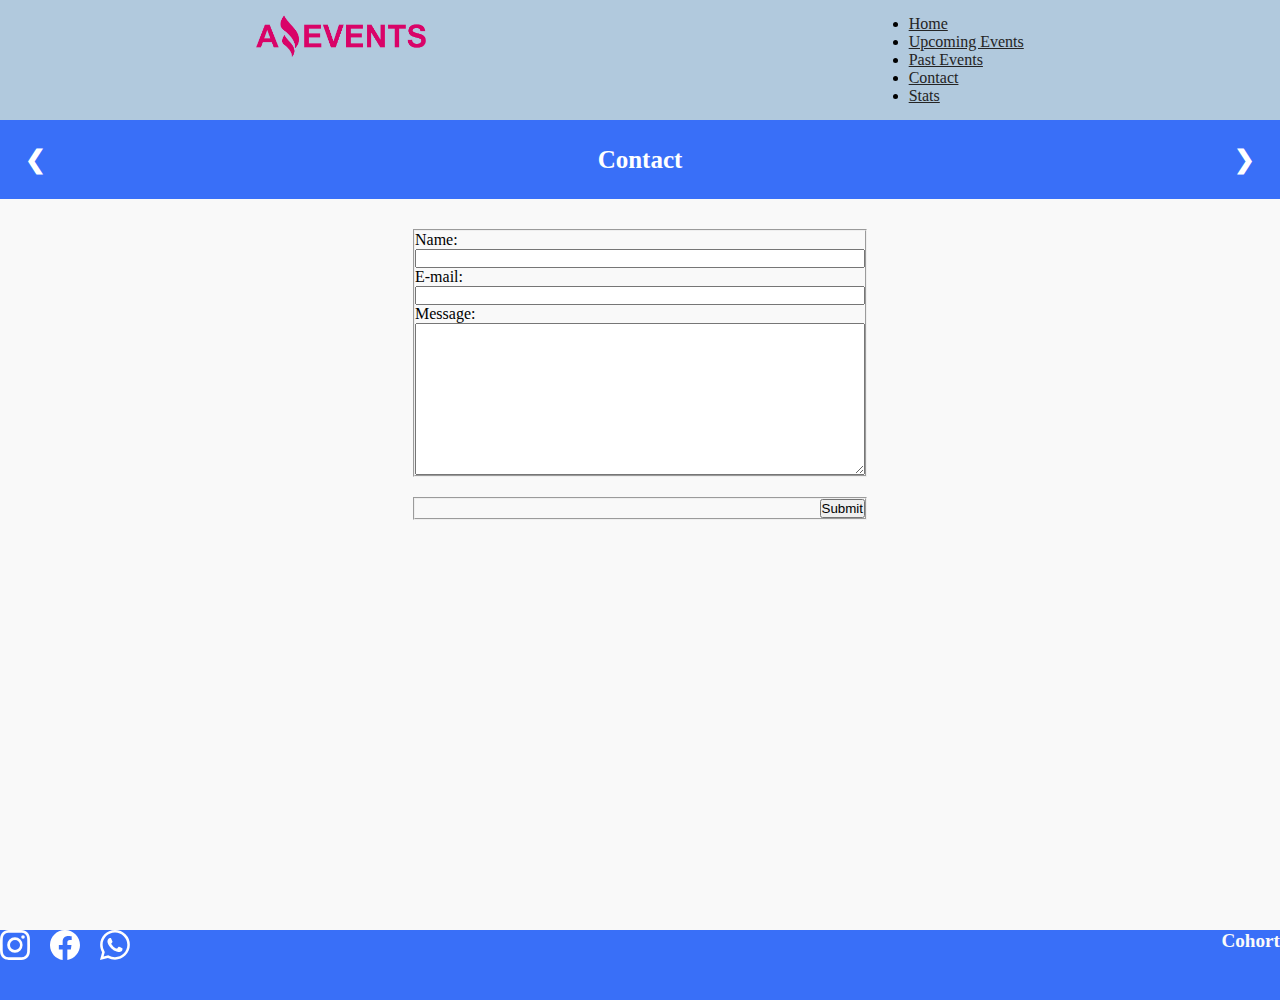
<file: contact.html>
<!DOCTYPE html>
<html lang="en">

<head>
    <meta charset="UTF-8">
    <meta http-equiv="X-UA-Compatible" content="IE=edge">
    <meta name="viewport" content="width=device-width, initial-scale=1.0">
    <title>Amazing Events</title>
    <link rel="shortcut icon" href="./assets/img/Logo_Amazing_Events.png" type="image/png">
    <link href="https://cdn.jsdelivr.net/npm/bootstrap@5.3.0-alpha1/dist/css/bootstrap.min.css" rel="stylesheet"
        integrity="sha384-GLhlTQ8iRABdZLl6O3oVMWSktQOp6b7In1Zl3/Jr59b6EGGoI1aFkw7cmDA6j6gD" crossorigin="anonymous">
    <link rel="stylesheet" href="./assets/css/style.css">
    <link rel="icon" type="image/x-icon" href="./assets/img/Logo Amazing Events - copia.jpg">
</head>

<body>
    <nav>
        <div>
            <img src="./assets/img/Logo Amazing Events.png" alt="" class="logo">
        </div>

        <div>
            <ul class="nav nav-pills">
                <li class="nav-item">
                    <a class="nav-link" href="./index.html">Home</a>
                </li>
                <li class="nav-item">
                    <a class="nav-link" href="./upcoming.html">Upcoming Events</a>
                </li>
                <li class="nav-item">
                    <a class="nav-link" href="./pastEvents.html">Past Events</a>
                </li>
                <li class="nav-item">
                    <a class="nav-link active" href="./contact.html">Contact</a>
                </li>
                <li class="nav-item">
                    <a class="nav-link" href="./stats.html">Stats</a>
                </li>
            </ul>
        </div>
    </nav>

    <main>
        <div class="slider">
            <div class="move">
                <a href="./pastEvents.html">&#10094;</a>
                <h1>Contact</h1>
                <a href="./stats.html">&#10095;</a>
            </div>
        </div>
         
            <div class="formulario">
                <form action="./">
                    <fieldset>
                        <label>
                            <span>Name:</span>
                            <input type="text">
                        </label>
                        <label>
                            <span>E-mail:</span>
                            <input type="email">
                        </label>
                        <label>
                            <span>Message:</span>
                            <textarea name="Message" cols="51" rows="10"></textarea>
                        </label>
                    </fieldset>
                    <fieldset class="boton">
                        <label>
                            <button type="button" class="btn btn-outline-dark">Submit</button>
                        </label>
                    </fieldset>
                </form>
            </div>
        

    </main>

    <footer class="py-4 px-3">
        <div class="iconos">
          <a href="https://www.instagram.com/" aria-label="instagram">
            <svg xmlns="http://www.w3.org/2000/svg" fill="currentColor" class="bi bi-instagram" viewBox="0 0 16 16">
              <path
                d="M8 0C5.829 0 5.556.01 4.703.048 3.85.088 3.269.222 2.76.42a3.917 3.917 0 0 0-1.417.923A3.927 3.927 0 0 0 .42 2.76C.222 3.268.087 3.85.048 4.7.01 5.555 0 5.827 0 8.001c0 2.172.01 2.444.048 3.297.04.852.174 1.433.372 1.942.205.526.478.972.923 1.417.444.445.89.719 1.416.923.51.198 1.09.333 1.942.372C5.555 15.99 5.827 16 8 16s2.444-.01 3.298-.048c.851-.04 1.434-.174 1.943-.372a3.916 3.916 0 0 0 1.416-.923c.445-.445.718-.891.923-1.417.197-.509.332-1.09.372-1.942C15.99 10.445 16 10.173 16 8s-.01-2.445-.048-3.299c-.04-.851-.175-1.433-.372-1.941a3.926 3.926 0 0 0-.923-1.417A3.911 3.911 0 0 0 13.24.42c-.51-.198-1.092-.333-1.943-.372C10.443.01 10.172 0 7.998 0h.003zm-.717 1.442h.718c2.136 0 2.389.007 3.232.046.78.035 1.204.166 1.486.275.373.145.64.319.92.599.28.28.453.546.598.92.11.281.24.705.275 1.485.039.843.047 1.096.047 3.231s-.008 2.389-.047 3.232c-.035.78-.166 1.203-.275 1.485a2.47 2.47 0 0 1-.599.919c-.28.28-.546.453-.92.598-.28.11-.704.24-1.485.276-.843.038-1.096.047-3.232.047s-2.39-.009-3.233-.047c-.78-.036-1.203-.166-1.485-.276a2.478 2.478 0 0 1-.92-.598 2.48 2.48 0 0 1-.6-.92c-.109-.281-.24-.705-.275-1.485-.038-.843-.046-1.096-.046-3.233 0-2.136.008-2.388.046-3.231.036-.78.166-1.204.276-1.486.145-.373.319-.64.599-.92.28-.28.546-.453.92-.598.282-.11.705-.24 1.485-.276.738-.034 1.024-.044 2.515-.045v.002zm4.988 1.328a.96.96 0 1 0 0 1.92.96.96 0 0 0 0-1.92zm-4.27 1.122a4.109 4.109 0 1 0 0 8.217 4.109 4.109 0 0 0 0-8.217zm0 1.441a2.667 2.667 0 1 1 0 5.334 2.667 2.667 0 0 1 0-5.334z" />
            </svg></a>
            <a href="https://es-la.facebook.com/" aria-label="Facebook"><svg xmlns="http://www.w3.org/2000/svg" fill="currentColor"
              class="bi bi-facebook" viewBox="0 0 16 16">
              <path
                d="M16 8.049c0-4.446-3.582-8.05-8-8.05C3.58 0-.002 3.603-.002 8.05c0 4.017 2.926 7.347 6.75 7.951v-5.625h-2.03V8.05H6.75V6.275c0-2.017 1.195-3.131 3.022-3.131.876 0 1.791.157 1.791.157v1.98h-1.009c-.993 0-1.303.621-1.303 1.258v1.51h2.218l-.354 2.326H9.25V16c3.824-.604 6.75-3.934 6.75-7.951z" />
            </svg></a>
          <a href="https://web.whatsapp.com/" aria-label="whatsapp"><svg xmlns="http://www.w3.org/2000/svg" fill="currentColor"
              class="bi bi-whatsapp" viewBox="0 0 16 16">
              <path
                d="M13.601 2.326A7.854 7.854 0 0 0 7.994 0C3.627 0 .068 3.558.064 7.926c0 1.399.366 2.76 1.057 3.965L0 16l4.204-1.102a7.933 7.933 0 0 0 3.79.965h.004c4.368 0 7.926-3.558 7.93-7.93A7.898 7.898 0 0 0 13.6 2.326zM7.994 14.521a6.573 6.573 0 0 1-3.356-.92l-.24-.144-2.494.654.666-2.433-.156-.251a6.56 6.56 0 0 1-1.007-3.505c0-3.626 2.957-6.584 6.591-6.584a6.56 6.56 0 0 1 4.66 1.931 6.557 6.557 0 0 1 1.928 4.66c-.004 3.639-2.961 6.592-6.592 6.592zm3.615-4.934c-.197-.099-1.17-.578-1.353-.646-.182-.065-.315-.099-.445.099-.133.197-.513.646-.627.775-.114.133-.232.148-.43.05-.197-.1-.836-.308-1.592-.985-.59-.525-.985-1.175-1.103-1.372-.114-.198-.011-.304.088-.403.087-.088.197-.232.296-.346.1-.114.133-.198.198-.33.065-.134.034-.248-.015-.347-.05-.099-.445-1.076-.612-1.47-.16-.389-.323-.335-.445-.34-.114-.007-.247-.007-.38-.007a.729.729 0 0 0-.529.247c-.182.198-.691.677-.691 1.654 0 .977.71 1.916.81 2.049.098.133 1.394 2.132 3.383 2.992.47.205.84.326 1.129.418.475.152.904.129 1.246.08.38-.058 1.171-.48 1.338-.943.164-.464.164-.86.114-.943-.049-.084-.182-.133-.38-.232z" />
            </svg></a>
        </div>

        <div class="texto">
            <h2>Cohort</h2>
        </div>


    </footer>

    <script src="https://cdn.jsdelivr.net/npm/bootstrap@5.3.0-alpha1/dist/js/bootstrap.bundle.min.js"
        integrity="sha384-w76AqPfDkMBDXo30jS1Sgez6pr3x5MlQ1ZAGC+nuZB+EYdgRZgiwxhTBTkF7CXvN"
        crossorigin="anonymous"></script>
</body>

</html>
</file>
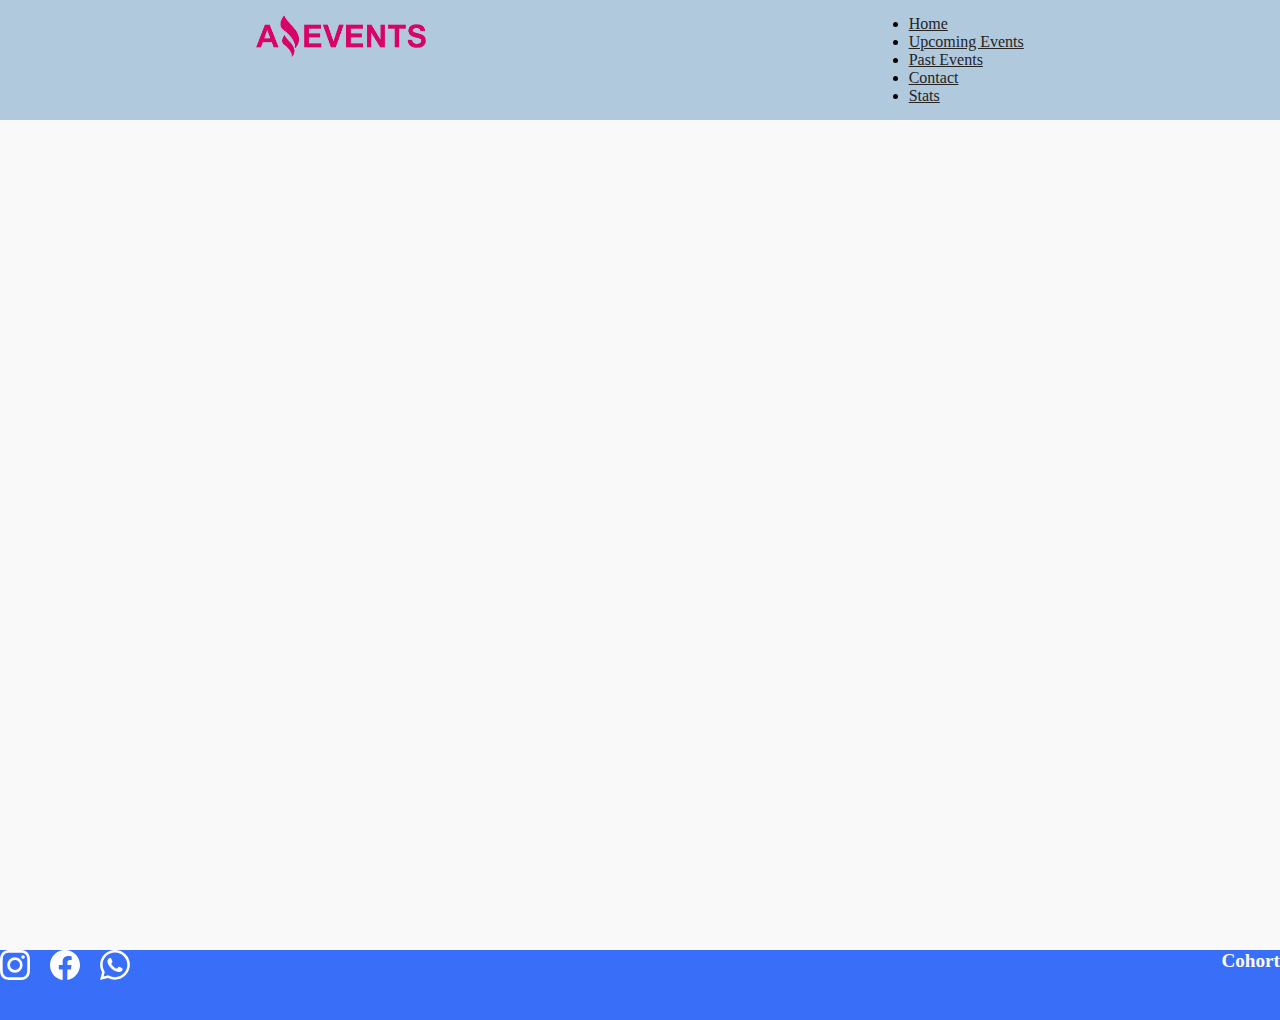
<file: details.html>
<!DOCTYPE html>
<html lang="en">

<head>
    <meta charset="UTF-8">
    <meta http-equiv="X-UA-Compatible" content="IE=edge">
    <meta name="viewport" content="width=device-width, initial-scale=1.0">
    <title>Amazing Events</title>
    <link rel="shortcut icon" href="./assets/img/Logo_Amazing_Events.png" type="image/png">
    <link href="https://cdn.jsdelivr.net/npm/bootstrap@5.3.0-alpha1/dist/css/bootstrap.min.css" rel="stylesheet"
        integrity="sha384-GLhlTQ8iRABdZLl6O3oVMWSktQOp6b7In1Zl3/Jr59b6EGGoI1aFkw7cmDA6j6gD" crossorigin="anonymous">
    <link rel="stylesheet" href="./assets/css/style.css">
    <link rel="icon" type="image/x-icon" href="./assets/img/Logo Amazing Events - copia.jpg">
</head>

<body>
    <nav>
        <div>
            <img src="./assets/img/Logo Amazing Events.png" alt="" class="logo">
        </div>

        <div>
            <ul class="nav nav-pills">
                <li class="nav-item">
                    <a class="nav-link active" href="./index.html">Home</a>
                </li>
                <li class="nav-item">
                    <a class="nav-link" href="./upcoming.html">Upcoming Events</a>
                </li>
                <li class="nav-item">
                    <a class="nav-link" href="./pastEvents.html">Past Events</a>
                </li>
                <li class="nav-item">
                    <a class="nav-link" href="./contact.html">Contact</a>
                </li>
                <li class="nav-item">
                    <a class="nav-link" href="./stats.html">Stats</a>
                </li>
            </ul>
        </div>
    </nav>

    <main>
    <div class="caja-section py-3">

        <div class="card mb-3" style="max-width: 700px;" id="containerDetails">
    
        </div>
      </div>

    </main>

    <footer class="py-4 px-3">
        <div class="iconos">
            <a href="https://www.instagram.com/">
                <svg xmlns="http://www.w3.org/2000/svg" fill="currentColor" class="bi bi-instagram" viewBox="0 0 16 16">
                    <path
                        d="M8 0C5.829 0 5.556.01 4.703.048 3.85.088 3.269.222 2.76.42a3.917 3.917 0 0 0-1.417.923A3.927 3.927 0 0 0 .42 2.76C.222 3.268.087 3.85.048 4.7.01 5.555 0 5.827 0 8.001c0 2.172.01 2.444.048 3.297.04.852.174 1.433.372 1.942.205.526.478.972.923 1.417.444.445.89.719 1.416.923.51.198 1.09.333 1.942.372C5.555 15.99 5.827 16 8 16s2.444-.01 3.298-.048c.851-.04 1.434-.174 1.943-.372a3.916 3.916 0 0 0 1.416-.923c.445-.445.718-.891.923-1.417.197-.509.332-1.09.372-1.942C15.99 10.445 16 10.173 16 8s-.01-2.445-.048-3.299c-.04-.851-.175-1.433-.372-1.941a3.926 3.926 0 0 0-.923-1.417A3.911 3.911 0 0 0 13.24.42c-.51-.198-1.092-.333-1.943-.372C10.443.01 10.172 0 7.998 0h.003zm-.717 1.442h.718c2.136 0 2.389.007 3.232.046.78.035 1.204.166 1.486.275.373.145.64.319.92.599.28.28.453.546.598.92.11.281.24.705.275 1.485.039.843.047 1.096.047 3.231s-.008 2.389-.047 3.232c-.035.78-.166 1.203-.275 1.485a2.47 2.47 0 0 1-.599.919c-.28.28-.546.453-.92.598-.28.11-.704.24-1.485.276-.843.038-1.096.047-3.232.047s-2.39-.009-3.233-.047c-.78-.036-1.203-.166-1.485-.276a2.478 2.478 0 0 1-.92-.598 2.48 2.48 0 0 1-.6-.92c-.109-.281-.24-.705-.275-1.485-.038-.843-.046-1.096-.046-3.233 0-2.136.008-2.388.046-3.231.036-.78.166-1.204.276-1.486.145-.373.319-.64.599-.92.28-.28.546-.453.92-.598.282-.11.705-.24 1.485-.276.738-.034 1.024-.044 2.515-.045v.002zm4.988 1.328a.96.96 0 1 0 0 1.92.96.96 0 0 0 0-1.92zm-4.27 1.122a4.109 4.109 0 1 0 0 8.217 4.109 4.109 0 0 0 0-8.217zm0 1.441a2.667 2.667 0 1 1 0 5.334 2.667 2.667 0 0 1 0-5.334z" />
                </svg></a>
            <a href="https://es-la.facebook.com/"><svg xmlns="http://www.w3.org/2000/svg" fill="currentColor"
                    class="bi bi-facebook" viewBox="0 0 16 16">
                    <path
                        d="M16 8.049c0-4.446-3.582-8.05-8-8.05C3.58 0-.002 3.603-.002 8.05c0 4.017 2.926 7.347 6.75 7.951v-5.625h-2.03V8.05H6.75V6.275c0-2.017 1.195-3.131 3.022-3.131.876 0 1.791.157 1.791.157v1.98h-1.009c-.993 0-1.303.621-1.303 1.258v1.51h2.218l-.354 2.326H9.25V16c3.824-.604 6.75-3.934 6.75-7.951z" />
                </svg></a>
            <a href="https://web.whatsapp.com/"><svg xmlns="http://www.w3.org/2000/svg" fill="currentColor"
                    class="bi bi-whatsapp" viewBox="0 0 16 16">
                    <path
                        d="M13.601 2.326A7.854 7.854 0 0 0 7.994 0C3.627 0 .068 3.558.064 7.926c0 1.399.366 2.76 1.057 3.965L0 16l4.204-1.102a7.933 7.933 0 0 0 3.79.965h.004c4.368 0 7.926-3.558 7.93-7.93A7.898 7.898 0 0 0 13.6 2.326zM7.994 14.521a6.573 6.573 0 0 1-3.356-.92l-.24-.144-2.494.654.666-2.433-.156-.251a6.56 6.56 0 0 1-1.007-3.505c0-3.626 2.957-6.584 6.591-6.584a6.56 6.56 0 0 1 4.66 1.931 6.557 6.557 0 0 1 1.928 4.66c-.004 3.639-2.961 6.592-6.592 6.592zm3.615-4.934c-.197-.099-1.17-.578-1.353-.646-.182-.065-.315-.099-.445.099-.133.197-.513.646-.627.775-.114.133-.232.148-.43.05-.197-.1-.836-.308-1.592-.985-.59-.525-.985-1.175-1.103-1.372-.114-.198-.011-.304.088-.403.087-.088.197-.232.296-.346.1-.114.133-.198.198-.33.065-.134.034-.248-.015-.347-.05-.099-.445-1.076-.612-1.47-.16-.389-.323-.335-.445-.34-.114-.007-.247-.007-.38-.007a.729.729 0 0 0-.529.247c-.182.198-.691.677-.691 1.654 0 .977.71 1.916.81 2.049.098.133 1.394 2.132 3.383 2.992.47.205.84.326 1.129.418.475.152.904.129 1.246.08.38-.058 1.171-.48 1.338-.943.164-.464.164-.86.114-.943-.049-.084-.182-.133-.38-.232z" />
                </svg></a>
        </div>
        <div class="texto">
            <h2>Cohort</h2>
        </div>
    </footer>
    <script src="https://cdn.jsdelivr.net/npm/bootstrap@5.3.0-alpha1/dist/js/bootstrap.bundle.min.js"
        integrity="sha384-w76AqPfDkMBDXo30jS1Sgez6pr3x5MlQ1ZAGC+nuZB+EYdgRZgiwxhTBTkF7CXvN"
        crossorigin="anonymous"></script>
        <script src="./js/data.js"></script>
        <script src="./js/Details.js"></script>
</body>

</html>
</file>
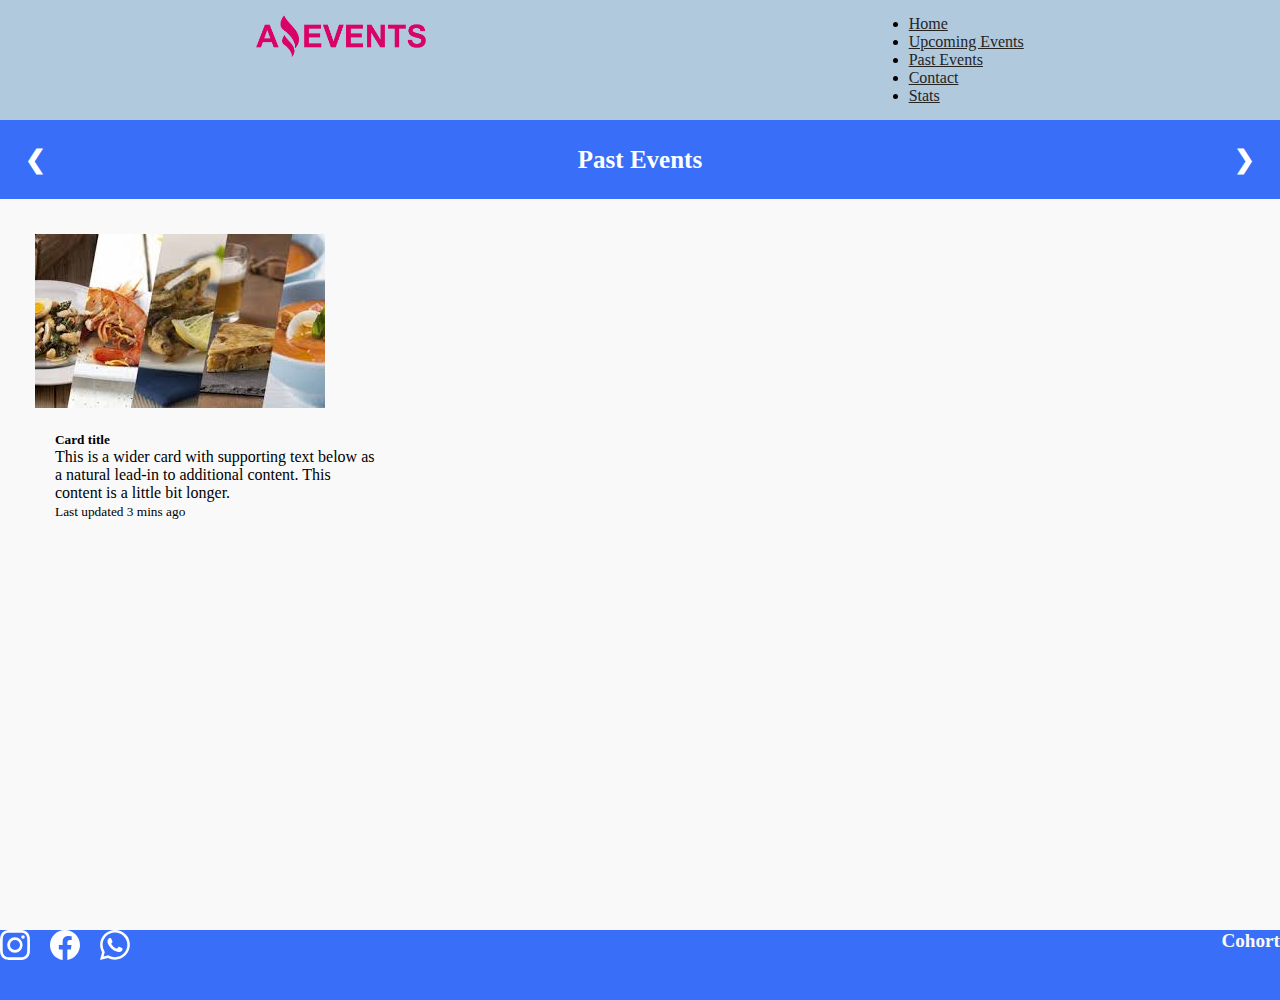
<file: event.html>
<!DOCTYPE html>
<html lang="en">

<head>
    <meta charset="UTF-8">
    <meta http-equiv="X-UA-Compatible" content="IE=edge">
    <meta name="viewport" content="width=device-width, initial-scale=1.0">
    <title>Amazing Events</title>
    <link rel="shortcut icon" href="./assets/img/Logo_Amazing_Events.png" type="image/png">
    <link href="https://cdn.jsdelivr.net/npm/bootstrap@5.3.0-alpha1/dist/css/bootstrap.min.css" rel="stylesheet"
        integrity="sha384-GLhlTQ8iRABdZLl6O3oVMWSktQOp6b7In1Zl3/Jr59b6EGGoI1aFkw7cmDA6j6gD" crossorigin="anonymous">
    <link rel="stylesheet" href="./assets/css/style.css">
    <link rel="icon" type="image/x-icon" href="/assets/img/Logo Amazing Events - copia.jpg">
</head>

<body>
    <nav>
        <div>
            <img src="/assets/img/Logo Amazing Events.png" alt="" class="logo">
        </div>

        <div>
            <ul class="nav nav-pills">
                <li class="nav-item">
                    <a class="nav-link" href="/index.html">Home</a>
                </li>
                <li class="nav-item">
                    <a class="nav-link" href="/upcoming.html">Upcoming Events</a>
                </li>
                <li class="nav-item">
                    <a class="nav-link active" href="./event.html">Past Events</a>
                </li>
                <li class="nav-item">
                    <a class="nav-link" href="./contact.html">Contact</a>
                </li>
                <li class="nav-item">
                    <a class="nav-link" href="./stats.html">Stats</a>
                </li>
            </ul>
        </div>
    </nav>

    <main>
        <div class="slider">
            <div class="move">
                <a href="/upcoming.html">&#10094;</a>
                <h1>Past Events</h1>
                <a href="/contact.html">&#10095;</a>
            </div>
        </div>

        <div class="container1">
        <div class="card mb-3" style="max-width: 750px;">
            <div class="row g-0">
              <div class="col-md-4">
                <img src="/assets/img/Food_Fair.jpg" class="card-img-top" alt="food">
              </div>
              <div class="col-md-8">
                <div class="card">
                  <h5 class="card-title">Card title</h5>
                  <p class="card-text">This is a wider card with supporting text below as a natural lead-in to additional content. This content is a little bit longer.</p>
                  <p class="card-text"><small class="text-muted">Last updated 3 mins ago</small></p>
                </div>
              </div> 
            </div>
          </div>
        </div>
    </main>
    <footer class="py-4 px-3">
        <div class="iconos">
            <a href="https://www.instagram.com/">
                <svg xmlns="http://www.w3.org/2000/svg" fill="currentColor" class="bi bi-instagram" viewBox="0 0 16 16">
                    <path
                        d="M8 0C5.829 0 5.556.01 4.703.048 3.85.088 3.269.222 2.76.42a3.917 3.917 0 0 0-1.417.923A3.927 3.927 0 0 0 .42 2.76C.222 3.268.087 3.85.048 4.7.01 5.555 0 5.827 0 8.001c0 2.172.01 2.444.048 3.297.04.852.174 1.433.372 1.942.205.526.478.972.923 1.417.444.445.89.719 1.416.923.51.198 1.09.333 1.942.372C5.555 15.99 5.827 16 8 16s2.444-.01 3.298-.048c.851-.04 1.434-.174 1.943-.372a3.916 3.916 0 0 0 1.416-.923c.445-.445.718-.891.923-1.417.197-.509.332-1.09.372-1.942C15.99 10.445 16 10.173 16 8s-.01-2.445-.048-3.299c-.04-.851-.175-1.433-.372-1.941a3.926 3.926 0 0 0-.923-1.417A3.911 3.911 0 0 0 13.24.42c-.51-.198-1.092-.333-1.943-.372C10.443.01 10.172 0 7.998 0h.003zm-.717 1.442h.718c2.136 0 2.389.007 3.232.046.78.035 1.204.166 1.486.275.373.145.64.319.92.599.28.28.453.546.598.92.11.281.24.705.275 1.485.039.843.047 1.096.047 3.231s-.008 2.389-.047 3.232c-.035.78-.166 1.203-.275 1.485a2.47 2.47 0 0 1-.599.919c-.28.28-.546.453-.92.598-.28.11-.704.24-1.485.276-.843.038-1.096.047-3.232.047s-2.39-.009-3.233-.047c-.78-.036-1.203-.166-1.485-.276a2.478 2.478 0 0 1-.92-.598 2.48 2.48 0 0 1-.6-.92c-.109-.281-.24-.705-.275-1.485-.038-.843-.046-1.096-.046-3.233 0-2.136.008-2.388.046-3.231.036-.78.166-1.204.276-1.486.145-.373.319-.64.599-.92.28-.28.546-.453.92-.598.282-.11.705-.24 1.485-.276.738-.034 1.024-.044 2.515-.045v.002zm4.988 1.328a.96.96 0 1 0 0 1.92.96.96 0 0 0 0-1.92zm-4.27 1.122a4.109 4.109 0 1 0 0 8.217 4.109 4.109 0 0 0 0-8.217zm0 1.441a2.667 2.667 0 1 1 0 5.334 2.667 2.667 0 0 1 0-5.334z" />
                </svg></a>
            <a href="https://es-la.facebook.com/"><svg xmlns="http://www.w3.org/2000/svg" fill="currentColor"
                    class="bi bi-facebook" viewBox="0 0 16 16">
                    <path
                        d="M16 8.049c0-4.446-3.582-8.05-8-8.05C3.58 0-.002 3.603-.002 8.05c0 4.017 2.926 7.347 6.75 7.951v-5.625h-2.03V8.05H6.75V6.275c0-2.017 1.195-3.131 3.022-3.131.876 0 1.791.157 1.791.157v1.98h-1.009c-.993 0-1.303.621-1.303 1.258v1.51h2.218l-.354 2.326H9.25V16c3.824-.604 6.75-3.934 6.75-7.951z" />
                </svg></a>
            <a href="https://web.whatsapp.com/"><svg xmlns="http://www.w3.org/2000/svg" fill="currentColor"
                    class="bi bi-whatsapp" viewBox="0 0 16 16">
                    <path
                        d="M13.601 2.326A7.854 7.854 0 0 0 7.994 0C3.627 0 .068 3.558.064 7.926c0 1.399.366 2.76 1.057 3.965L0 16l4.204-1.102a7.933 7.933 0 0 0 3.79.965h.004c4.368 0 7.926-3.558 7.93-7.93A7.898 7.898 0 0 0 13.6 2.326zM7.994 14.521a6.573 6.573 0 0 1-3.356-.92l-.24-.144-2.494.654.666-2.433-.156-.251a6.56 6.56 0 0 1-1.007-3.505c0-3.626 2.957-6.584 6.591-6.584a6.56 6.56 0 0 1 4.66 1.931 6.557 6.557 0 0 1 1.928 4.66c-.004 3.639-2.961 6.592-6.592 6.592zm3.615-4.934c-.197-.099-1.17-.578-1.353-.646-.182-.065-.315-.099-.445.099-.133.197-.513.646-.627.775-.114.133-.232.148-.43.05-.197-.1-.836-.308-1.592-.985-.59-.525-.985-1.175-1.103-1.372-.114-.198-.011-.304.088-.403.087-.088.197-.232.296-.346.1-.114.133-.198.198-.33.065-.134.034-.248-.015-.347-.05-.099-.445-1.076-.612-1.47-.16-.389-.323-.335-.445-.34-.114-.007-.247-.007-.38-.007a.729.729 0 0 0-.529.247c-.182.198-.691.677-.691 1.654 0 .977.71 1.916.81 2.049.098.133 1.394 2.132 3.383 2.992.47.205.84.326 1.129.418.475.152.904.129 1.246.08.38-.058 1.171-.48 1.338-.943.164-.464.164-.86.114-.943-.049-.084-.182-.133-.38-.232z" />
                </svg></a>
        </div>
        <div class="texto">
            <h2>Cohort</h2>
        </div>
    </footer>
    <script src="https://cdn.jsdelivr.net/npm/bootstrap@5.3.0-alpha1/dist/js/bootstrap.bundle.min.js"
        integrity="sha384-w76AqPfDkMBDXo30jS1Sgez6pr3x5MlQ1ZAGC+nuZB+EYdgRZgiwxhTBTkF7CXvN"
        crossorigin="anonymous"></script>
</body>

</html>
</file>
<file: assets/css/style.css>
* {
    margin: 0;
    padding: 0;
    box-sizing: border-box;
}

body {
    background-color: rgb(249, 249, 249);
}

main {
    min-height: 90vh;
}

nav {
    display: flex;
    justify-content: space-around;
    background-color:  rgb(177, 201, 221);
    padding: 15px;
}

.logo {
    width: 170px;
}

.nav-link {
    color: rgb(36, 36, 36);
    font-size: medium;
}

.slider {
    width: 100%;
    padding: 15px;
    display: flex;
    align-items: center;
    justify-content: center;
    background-color: rgb(57, 111, 248);
}

.slider a {
    padding: 10px;
    display: flex;
    align-items: center;
    justify-content: center;
    font-weight: bold;
    font-size: 25px;
    text-decoration: none;
    color: rgb(255, 255, 255);
}

.slider h1 {
    font-size: 25px;
    display: flex;
    align-items: center;
    padding: 3px;
    justify-content:space-around;
    font-weight: bold;
    font-size: 25px;
    color: rgb(255, 255, 255);
}

.categoria {
    display: flex;
    margin: 30px;
    align-items: baseline;
}

.container {
    display: flex;
    flex-direction: row;
    flex-wrap: wrap;
;
}

.container img{
    box-shadow: 3px 3px 3px 3px rgb(174, 174, 174);
    margin: 10px;
    border-radius: 5px;
    width: 90%;
}

/* .container1 {
    padding: 80px;
    display: flex;
    align-items: center;
    flex-direction: column;
}  */

.card{
    margin: 20px;
    align-items: center;
    height: 400px;
}

footer {
    height: 70px;
    display: flex;
    justify-content: space-between;
    background-color: rgb(57, 111, 248);
}

footer svg {
    width: 30px;
}

.iconos {
    display: flex;
    gap: 20px;
    width: 20px;
}

.iconos a {
    color:rgb(255, 254, 254);
}

.formulario {
    display: flex;
    flex-direction: column;
    align-items: center;
    padding: 30px 0px 50px 0px;
}

.formulario label {
    display: flex;
    flex-direction: column;
    justify-content: center;
}

.formulario input {
    width: 450px;
}

.formulario span {
    font-size: medium;
}

.boton {
    margin-top: 20px;
    display: flex;
    justify-content: end;
    font-size: x-large;
}

.texto h2 {
    font-size: larger;
    color: rgb(250, 250, 250);
}

.tabla {
    display: flex;
    justify-content: center;
    align-items: center;
    padding: 30px;
}

th {
    font-size: x-large;
    background-color: rgb(252, 215, 237);
    font-weight: normal;
    border: 1px solid black;
    border-right: 1px solid black;
    border-bottom: 1px solid black;
}

td {
    padding: 10px;
    border: 1px solid black;
}

.details {
    height: 100%;
    width: 100%;
}

.move {
    display: flex;   
    justify-content: space-between;
    width: 100%;
}

.move h1{
    flex-grow: 1;
}

.move1 {
    gap: 350px;
    display: flex;
    justify-content: center;
    align-items: center;
    flex-grow: 1;
    width: 500px;
    gap: 20px;
}

.row.g-0 {
    flex-wrap: nowrap;
    padding: 15px;
    margin-top: 15px;
}

.col-md-8 {
    flex:content;
    width: 50%;
    align-items:end;
}
</file>
